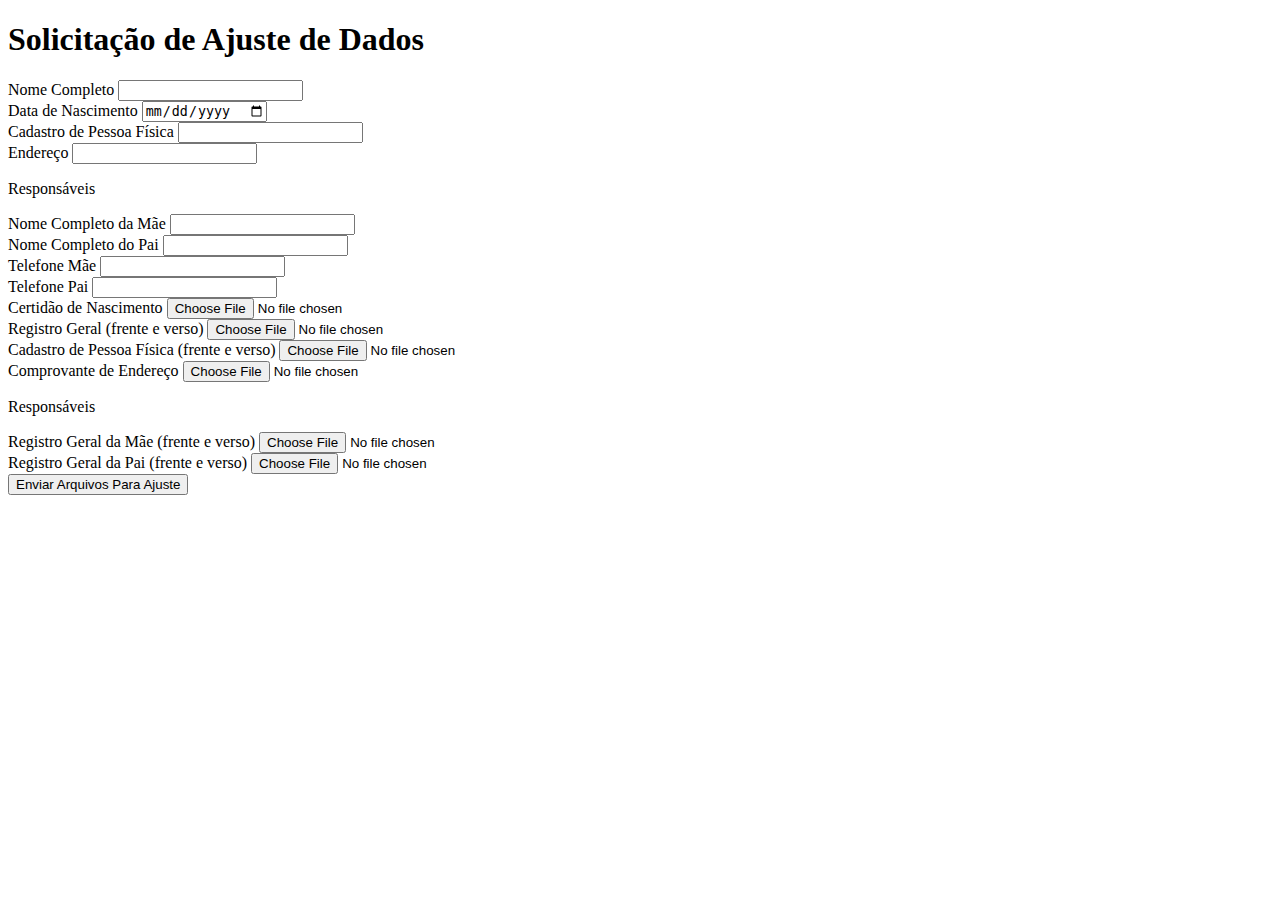
<file: src/main/resources/templates/ajuste.html>
<!-- ******************************************
*  Created On : Sun Jan 16 2022
*  Modelo de arquivo HTML para adicionar nova tela de conteúdo dentro do layout estabelecido no arquivo fragmentos/layout.html
******************************************* -->
<!DOCTYPE html>
<html xmlns:th="http://www.thymeleaf.org" th:replace="fragmentos/layout">
  <div th:fragment="conteudo" class="container">
    <!-- insira seu código aqui -->
    <h1 class="text-center text-white p-3">Solicitação de Ajuste de Dados</h1>
    <form class="was-validated row">
      <div class="col-sm-1 col-md-6 col-lg-6">
        <div>
          <label for="validationServer01" class="form-label"
            >Nome Completo</label
          >
          <input
            type="text"
            class="form-control is-valid"
            id="validationServer01"
            required
          />
        </div>
        <div>
          <label for="rg" class="form-label">Data de Nascimento</label>
          <input type="date" class="form-control is-valid" id="rg" required />
        </div>

        <div>
          <label for="cpf" class="form-label">Cadastro de Pessoa Física</label>
          <input
            type="number"
            class="form-control is-valid"
            id="cpf"
            required
          />
        </div>

        <div>
          <label for="endereco" class="form-label">Endereço</label>
          <input
            type="text"
            class="form-control is-valid"
            id="endereco"
            required
          />
        </div>

        <p class="text-center">Responsáveis</p>

        <div>
          <label for="mae" class="form-label">Nome Completo da Mãe</label>
          <input type="text" class="form-control is-valid" id="mae" required />
        </div>

        <div>
          <label for="pai" class="form-label">Nome Completo do Pai</label>
          <input type="text" class="form-control is-valid" id="mae" required />
        </div>

        <div>
          <label for="telMae" class="form-label">Telefone Mãe</label>
          <input
            type="tel"
            class="form-control is-valid"
            id="telMae"
            required
          />
        </div>

        <div>
          <label for="telPai" class="form-label">Telefone Pai</label>
          <input
            type="tel"
            class="form-control is-valid"
            id="telPai"
            required
          />
        </div>
      </div>

      <div class="col-sm-1 col-md-6 col-lg-6">
        <div>
          <label for="certidaoNascimento" class="form-label text-center"
            >Certidão de Nascimento</label
          >
          <input
            type="file"
            class="form-control"
            aria-label="file example"
            id="certidaoNascimento"
            required
          />
        </div>

        <div>
          <label for="registroGeral" class="form-label text-center"
            >Registro Geral (frente e verso)</label
          >
          <input
            type="file"
            class="form-control"
            aria-label="file example"
            id="registroGeral"
            required
          />
        </div>

        <div>
          <label for="cadastroPF" class="form-label text-center"
            >Cadastro de Pessoa Física (frente e verso)</label
          >
          <input
            type="file"
            class="form-control"
            aria-label="file example"
            id="cadastroPF"
            required
          />
        </div>

        <div>
          <label for="comprovanteEndereco" class="form-label text-center"
            >Comprovante de Endereço</label
          >
          <input
            type="file"
            class="form-control"
            aria-label="file example"
            id="comprovanteEndereco"
            required
          />
        </div>

        <p class="text-center">Responsáveis</p>

        <div>
          <label for="rgMae" class="form-label text-center"
            >Registro Geral da Mãe (frente e verso)</label
          >
          <input
            type="file"
            class="form-control"
            aria-label="file example"
            id="rgMae"
            required
          />
        </div>

        <div>
          <label for="rgPai" class="form-label text-center"
            >Registro Geral da Pai (frente e verso)</label
          >
          <input
            type="file"
            class="form-control"
            aria-label="file example"
            id="rgPai"
            required
          />
        </div>
      </div>
      <div class="d-grid gap-2 col-6 mx-auto mb-5 mt-5">
        <button class="btn btn-primary" type="button">
          Enviar Arquivos Para Ajuste
        </button>
      </div>
    </form>
  </div>
</html>
</file>
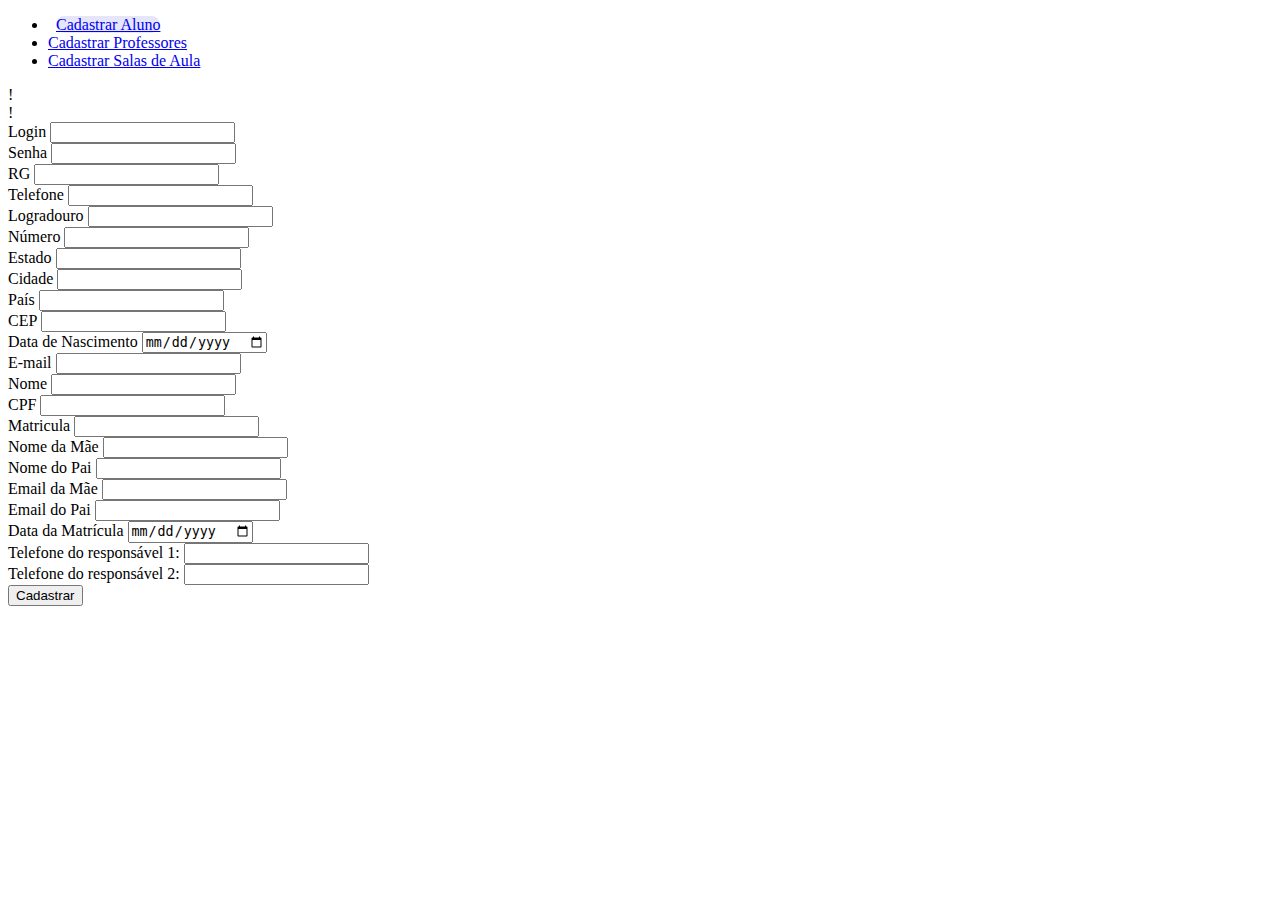
<file: src/main/resources/templates/cadastroaluno.html>
<!-- ******************************************
*  Created On : Sun Jan 16 2022
*  Modelo de arquivo HTML para adicionar nova tela de conteúdo dentro do layout estabelecido no arquivo fragmentos/layout.html
******************************************* -->
<!DOCTYPE html>
<html xmlns:th="http://www.thymeleaf.org" th:replace="fragmentos/layout">
  <div th:fragment="conteudo" class="container pb-4">
    <!-- insira seu código aqui -->
    <ul class="nav justify-content-center p-3">
      <li class="nav-item">
        <a
          class="nav-link"
          href="/cadastrosala"
          style="background-color: #e6e6fa; border-radius: 25px; margin: 8px"
          >Cadastrar Aluno</a
        >
      </li>
      <li class="nav-item">
        <a class="nav-link" href="/cadastroprofessor">Cadastrar Professores</a>
      </li>
      <li class="nav-item">
        <a class="nav-link" href="/cadastrosala">Cadastrar Salas de Aula</a>
      </li>
    </ul>
    <div
      class="alert alert-danger"
      role="alert"
      th:if="${!#strings.isEmpty(dangermensage)}"
    >
      <span th:text="${dangermensage}">!</span>
    </div>
    <div
      class="alert alert-success"
      role="alert"
      th:if="${!#strings.isEmpty(sucessmensage)}"
    >
      <span th:text="${sucessmensage}">!</span>
    </div>

    <form
      th:action="@{/cadastroaluno}"
      method="POST"
      th:object="${aluno}"
      class="mb-5"
    >
      <div class="input-group">
        <span class="input-group-text">Login</span>
        <input
          type="text"
          aria-label="Login"
          class="form-control"
          th:field="*{usuario.login}"
          maxlength="11"
          required
        />
        <div
          class="alert alert-warning"
          th:if="${#fields.hasErrors('usuario.login')}"
          th:errors="*{usuario.login}"
        ></div>
      </div>
      <div class="input-group">
        <span class="input-group-text">Senha</span>
        <input
          type="password"
          aria-label="Senha"
          class="form-control"
          th:field="*{usuario.senha}"
          maxlength="10"
          required
        />
      </div>
      <div class="input-group">
        <span class="input-group-text">RG</span>
        <input
          type="number"
          aria-label="RG"
          class="form-control"
          th:field="*{usuario.rg}"
          maxlength="11"
          required
        />
      </div>
      <div class="input-group">
        <span class="input-group-text">Telefone</span>
        <input
          type="number"
          aria-label="Telefone"
          class="form-control"
          th:field="*{usuario.telefone}"
          maxlength="11"
          required
        />
        <div
          class="alert alert-warning"
          th:if="${#fields.hasErrors('usuario.telefone')}"
          th:errors="*{usuario.telefone}"
        ></div>
        <div
          class="alert alert-warning"
          th:if="${#fields.hasErrors('usuario.telefone')}"
          th:errors="*{usuario.telefone}"
        ></div>
      </div>
      <div class="input-group">
        <span class="input-group-text">Logradouro</span>
        <input
          type="text"
          aria-label="Logradouro"
          class="form-control"
          th:field="*{usuario.logradouro}"
          required
        />
      </div>
      <div class="input-group">
        <span class="input-group-text">Número</span>
        <input
          type="text"
          aria-label="Número"
          class="form-control"
          th:field="*{usuario.numero}"
          required
        />
      </div>
      <div class="input-group">
        <span class="input-group-text">Estado</span>
        <input
          type="text"
          aria-label="Estado"
          class="form-control"
          th:field="*{usuario.estado}"
          required
        />
      </div>
      <div class="input-group">
        <span class="input-group-text">Cidade</span>
        <input
          type="text"
          aria-label="Cidade"
          class="form-control"
          th:field="*{usuario.cidade}"
          required
        />
      </div>
      <div class="input-group">
        <span class="input-group-text">País</span>
        <input
          type="text"
          aria-label="País"
          class="form-control"
          th:field="*{usuario.country}"
          required
        />
      </div>
      <div class="input-group">
        <span class="input-group-text">CEP</span>
        <input
          type="text"
          aria-label="CEP"
          class="form-control"
          th:field="*{usuario.cep}"
          required
        />
      </div>
      <div class="input-group">
        <span class="input-group-text">Data de Nascimento</span>
        <input
          type="date"
          aria-label="Data de Nascimento"
          class="form-control"
          th:field="*{usuario.dataNasc}"
          required
        />
      </div>
      <div class="input-group">
        <span class="input-group-text">E-mail</span>
        <input
          type="email"
          aria-label="E-mail"
          class="form-control"
          th:field="*{usuario.email}"
          required
        />
      </div>
      <div class="input-group">
        <span class="input-group-text">Nome</span>
        <input
          type="text"
          aria-label="Nome"
          class="form-control"
          th:field="*{usuario.nome}"
          required
        />
      </div>
      <div class="input-group">
        <span class="input-group-text">CPF</span>
        <input
          type="number"
          aria-label="CPF"
          class="form-control"
          th:field="*{usuario.cpf}"
          maxlength="11"
          minlength="11"
          required
        />
      </div>
      <div
        class="alert alert-warning"
        th:if="${#fields.hasErrors('usuario.cpf')}"
        th:errors="*{usuario.cpf}"
      ></div>
      <div class="input-group">
        <span class="input-group-text">Matricula</span>
        <input
          type="text"
          aria-label="Matricula"
          class="form-control"
          th:field="*{matricula}"
          maxlength="14"
        />
      </div>
      <div class="input-group">
        <span class="input-group-text">Nome da Mãe</span>
        <input
          type="text"
          aria-label="Nome da Mãe"
          class="form-control"
          th:field="*{nomeMae}"
          required
        />
      </div>
      <div class="input-group">
        <span class="input-group-text">Nome do Pai</span>
        <input
          type="text"
          aria-label="Nome do Pai"
          class="form-control"
          th:field="*{nomePai}"
          required
        />
      </div>
      <div class="input-group">
        <span class="input-group-text">Email da Mãe</span>
        <input
          type="text"
          aria-label="Email da Mãe"
          class="form-control"
          th:field="*{emailMae}"
          required
        />
      </div>
      <div class="input-group">
        <span class="input-group-text">Email do Pai</span>
        <input
          type="text"
          aria-label="Email do Pa"
          class="form-control"
          th:field="*{emailPai}"
          required
        />
      </div>
      <div
        class="alert alert-warning"
        th:if="${#fields.hasErrors('nomePai')}"
        th:errors="*{nomePai}"
      ></div>
      <div class="input-group">
        <span class="input-group-text">Data da Matrícula</span>
        <input
          type="date"
          aria-label="DataMatricula"
          class="form-control"
          th:field="*{dataMatricula}"
        />
      </div>
      <div class="input-group">
        <span class="input-group-text">Telefone do responsável 1:</span>
        <input
          type="number"
          aria-label="Telefone"
          class="form-control"
          th:field="*{telefoneMae}"
          maxlength="11"
          required
        />
        <div
          class="alert alert-warning"
          th:if="${#fields.hasErrors('telefoneMae')}"
          th:errors="*{telefoneMae}"
        ></div>
      </div>
      <div
        class="alert alert-warning"
        th:if="${#fields.hasErrors('telefoneMae')}"
        th:errors="*{telefoneMae}"
      ></div>
      <div class="input-group">
        <span class="input-group-text">Telefone do responsável 2:</span>
        <input
          type="number"
          aria-label="Telefone"
          class="form-control"
          th:field="*{telefonePai}"
          maxlength="11"
          required
        />
        <div
          class="alert alert-warning"
          th:if="${#fields.hasErrors('telefonePai')}"
          th:errors="*{telefonePai}"
        ></div>
      </div>
      <div
        class="alert alert-warning"
        th:if="${#fields.hasErrors('telefonePai')}"
        th:errors="*{telefonePai}"
      ></div>
      <div class="d-grid gap-2 col-sm-2 mx-auto pb-5">
        <input
          class="btn btn-primary btn-lg mt-3 ml-3"
          value="Cadastrar"
          type="submit"
        />
      </div>
    </form>
  </div>
</html>
</file>
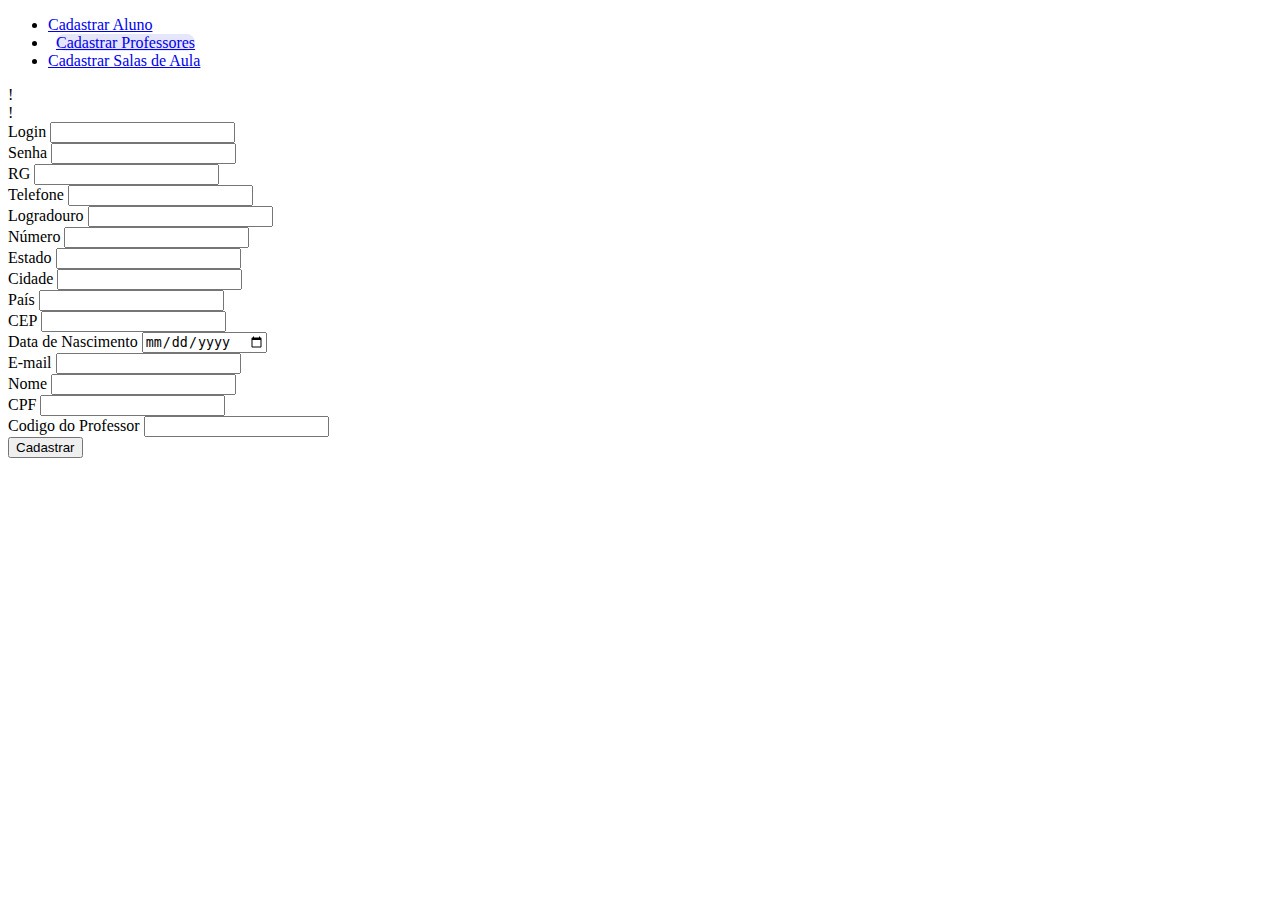
<file: src/main/resources/templates/cadastroprofessor.html>
<!-- ******************************************
*  Created On : Sun Jan 16 2022
*  Modelo de arquivo HTML para adicionar nova tela de conteúdo dentro do layout estabelecido no arquivo fragmentos/layout.html
******************************************* -->
<!DOCTYPE html>
<html xmlns:th="http://www.thymeleaf.org" th:replace="fragmentos/layout">
  <div th:fragment="conteudo" class="container pb-4">
    <!-- insira seu código aqui -->
    <ul class="nav justify-content-center p-3">
      <li class="nav-item">
        <a class="nav-link active" aria-current="page" href="/cadastroaluno"
          >Cadastrar Aluno</a
        >
      </li>
      <li class="nav-item">
        <a
          class="nav-link"
          href="/cadastrosala"
          style="background-color: #e6e6fa; border-radius: 25px; margin: 8px"
          >Cadastrar Professores</a
        >
      </li>
      <li class="nav-item">
        <a class="nav-link" href="/cadastrosala">Cadastrar Salas de Aula</a>
      </li>
    </ul>

    <div
      class="alert alert-danger"
      role="alert"
      th:if="${!#strings.isEmpty(dangermensage)}"
    >
      <span th:text="${dangermensage}">!</span>
    </div>
    <div
      class="alert alert-success"
      role="alert"
      th:if="${!#strings.isEmpty(sucessmensage)}"
    >
      <span th:text="${sucessmensage}">!</span>
    </div>
    <form
      th:action="@{/cadastroprofessor}"
      method="POST"
      th:object="${professor}"
      class="mb-5"
    >
      <div class="input-group">
        <span class="input-group-text">Login</span>
        <input
          type="text"
          aria-label="Login"
          class="form-control"
          th:field="*{usuario.login}"
          maxlength="11"
          required
        />
      </div>
      <div class="input-group">
        <span class="input-group-text">Senha</span>
        <input
          type="password"
          aria-label="Senha"
          class="form-control"
          th:field="*{usuario.senha}"
          maxlength="10"
          required
        />
      </div>
      <div class="input-group">
        <span class="input-group-text">RG</span>
        <input
          type="number"
          aria-label="RG"
          class="form-control"
          th:field="*{usuario.rg}"
          maxlength="11"
          required
        />
      </div>
      <div class="input-group">
        <span class="input-group-text">Telefone</span>
        <input
          type="number"
          aria-label="Telefone"
          class="form-control"
          th:field="*{usuario.telefone}"
          maxlength="11"
          required
        />
        <div
          class="alert alert-warning"
          th:if="${#fields.hasErrors('usuario.telefone')}"
          th:errors="*{usuario.telefone}"
        ></div>
      </div>
      <div class="input-group">
        <span class="input-group-text">Logradouro</span>
        <input
          type="text"
          aria-label="Logradouro"
          class="form-control"
          th:field="*{usuario.logradouro}"
          required
        />
      </div>
      <div class="input-group">
        <span class="input-group-text">Número</span>
        <input
          type="text"
          aria-label="Número"
          class="form-control"
          th:field="*{usuario.numero}"
          required
        />
      </div>
      <div class="input-group">
        <span class="input-group-text">Estado</span>
        <input
          type="text"
          aria-label="Estado"
          class="form-control"
          th:field="*{usuario.estado}"
          required
        />
      </div>
      <div class="input-group">
        <span class="input-group-text">Cidade</span>
        <input
          type="text"
          aria-label="Cidade"
          class="form-control"
          th:field="*{usuario.cidade}"
          required
        />
      </div>
      <div class="input-group">
        <span class="input-group-text">País</span>
        <input
          type="text"
          aria-label="País"
          class="form-control"
          th:field="*{usuario.country}"
          required
        />
      </div>
      <div class="input-group">
        <span class="input-group-text">CEP</span>
        <input
          type="text"
          aria-label="CEP"
          class="form-control"
          th:field="*{usuario.cep}"
          required
        />
      </div>
      <div class="input-group">
        <span class="input-group-text">Data de Nascimento</span>
        <input
          type="date"
          aria-label="Data de Nascimento"
          class="form-control"
          th:field="*{usuario.dataNasc}"
          required
        />
      </div>
      <div class="input-group">
        <span class="input-group-text">E-mail</span>
        <input
          type="email"
          aria-label="E-mail"
          class="form-control"
          th:field="*{usuario.email}"
          required
        />
      </div>
      <div class="input-group">
        <span class="input-group-text">Nome</span>
        <input
          type="text"
          aria-label="Nome"
          class="form-control"
          th:field="*{usuario.nome}"
          required
        />
      </div>
      <div class="input-group">
        <span class="input-group-text">CPF</span>
        <input
          type="number"
          aria-label="CPF"
          class="form-control"
          th:field="*{usuario.cpf}"
          maxlength="11"
          minlength="11"
          required
        />
      </div>
      <div class="input-group">
        <span class="input-group-text">Codigo do Professor</span>
        <input
          type="number"
          aria-label="Cod_Prof"
          class="form-control"
          th:field="*{cod_professor}"
          maxlength="11"
          minlength="11"
          required
        />
      </div>
      <div class="d-grid gap-2 col-sm-2 mx-auto pb-5">
        <input
          class="btn btn-primary btn-lg mt-3 ml-3"
          value="Cadastrar"
          type="submit"
        />
      </div>
    </form>
  </div>
</html>
</file>
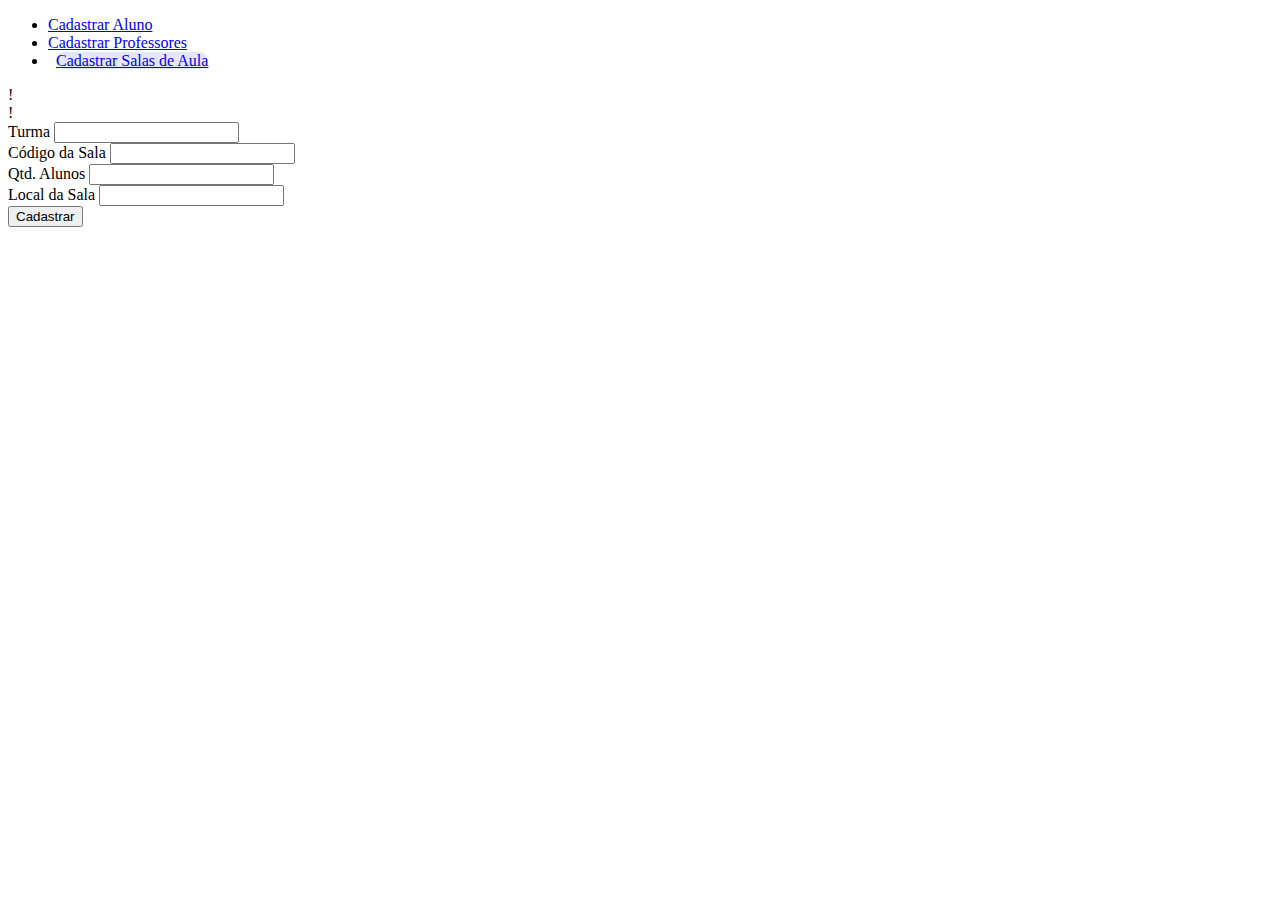
<file: src/main/resources/templates/cadastrosala.html>
<!-- ******************************************
*  Created On : Sun Jan 16 2022
*  Modelo de arquivo HTML para adicionar nova tela de conteúdo dentro do layout estabelecido no arquivo fragmentos/layout.html
******************************************* -->
<!DOCTYPE html>
<html xmlns:th="http://www.thymeleaf.org" th:replace="fragmentos/layout">
  <div th:fragment="conteudo" class="container">
    <!-- insira seu código aqui -->
    <ul class="nav justify-content-center p-3">
      <li class="nav-item">
        <a class="nav-link active" aria-current="page" href="/cadastroaluno"
          >Cadastrar Aluno</a
        >
      </li>
      <li class="nav-item">
        <a class="nav-link" href="/cadastroprofessor">Cadastrar Professores</a>
      </li>
      <li class="nav-item">
        <a
          class="nav-link"
          href="/cadastrosala"
          style="background-color: #e6e6fa; border-radius: 25px; margin: 8px"
          >Cadastrar Salas de Aula</a
        >
      </li>
    </ul>
    <div
      class="alert alert-danger"
      role="alert"
      th:if="${!#strings.isEmpty(dangermensage)}"
    >
      <span th:text="${dangermensage}">!</span>
    </div>
    <div
      class="alert alert-success"
      role="alert"
      th:if="${!#strings.isEmpty(sucessmensage)}"
    >
      <span th:text="${sucessmensage}">!</span>
    </div>
    <form
      action=""
      th:action="@{/cadastrosala}"
      method="POST"
      th:object="${sala}"
      class="pb-4"
    >
      <div class="input-group">
        <span class="input-group-text">Turma</span>
        <input
          type="text"
          aria-label="Código"
          class="form-control"
          th:field="*{turma}"
          required
        />
      </div>
      <div class="input-group">
        <span class="input-group-text">Código da Sala</span>
        <input
          type="number"
          aria-label="Código"
          class="form-control"
          th:field="*{cod_sala}"
          required
        />
      </div>
      <div class="input-group">
        <span class="input-group-text">Qtd. Alunos</span>
        <input
          type="number"
          aria-label="Qtd"
          class="form-control"
          th:field="*{qtd_alunos}"
          required
        />
      </div>
      <div class="input-group">
        <span class="input-group-text">Local da Sala</span>
        <input
          type="text"
          aria-label="sala"
          class="form-control"
          th:field="*{local_sala}"
          required
        />
      </div>
      <div class="d-grid gap-2 col-sm-2 mx-auto pb-5">
        <input
          class="btn btn-primary btn-lg mt-4 ml-3"
          value="Cadastrar"
          type="submit"
        />
      </div>
    </form>
  </div>
</html>
</file>
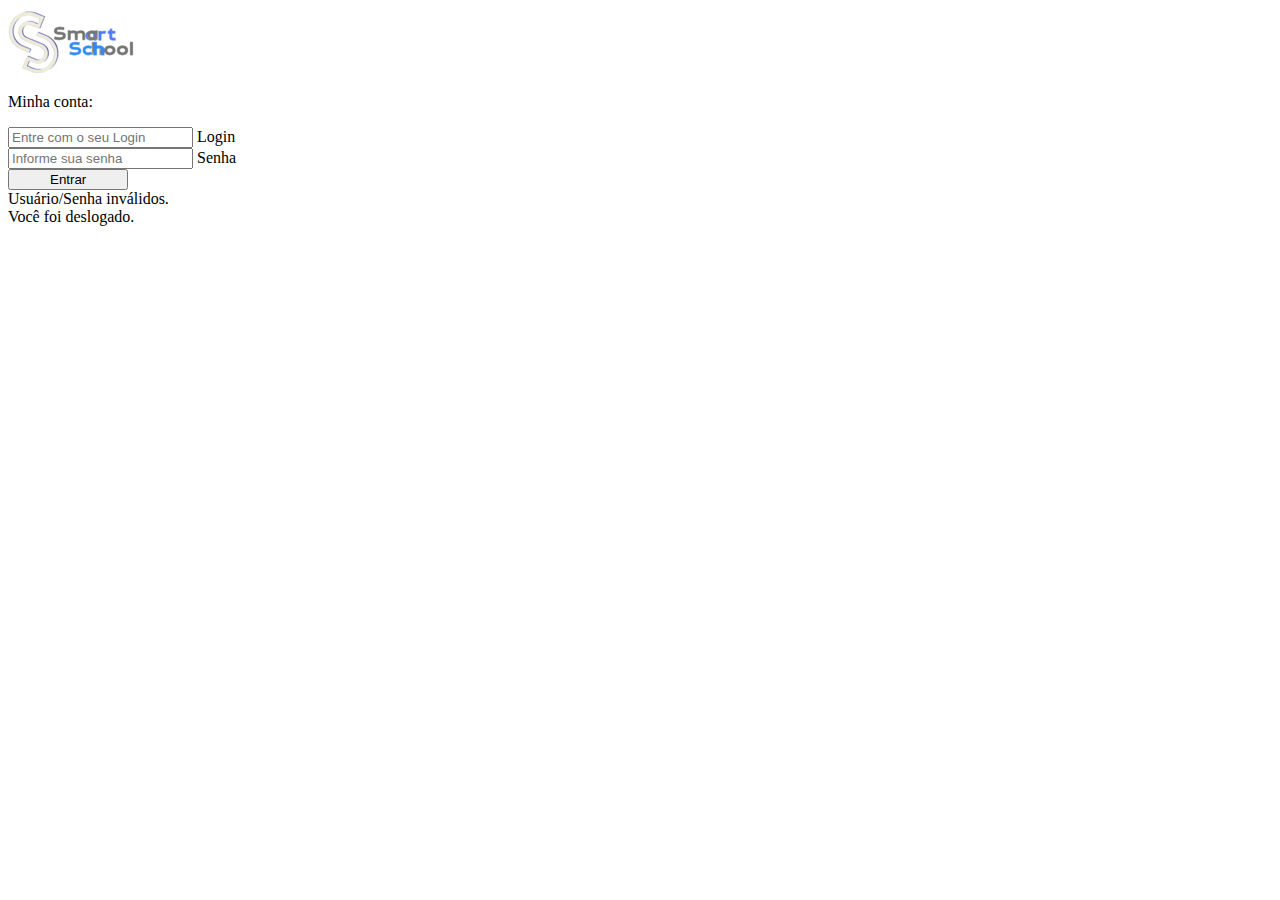
<file: src/main/resources/templates/login.html>
<!-- ******************************************
*  Created On : Sun Jan 16 2022
*  Modelo de arquivo HTML para adicionar nova tela de conteúdo dentro do layout estabelecido no arquivo fragmentos/layout.html
******************************************* -->
<!DOCTYPE html>
<html xmlns:th="http://www.thymeleaf.org" th:replace="fragmentos/layout">
  <div th:fragment="conteudo" class="container">
    <!-- insira seu código aqui -->
    <div>
      <section class="vh-100">
        <div class="container-fluid h-custom">
          <div
            class="row d-flex justify-content-center align-items-center h-100"
          >
            <div
              class="col-md-8 col-lg-6 col-xl-4 offset-xl-1 login p-4 m-auto mt-5"
            >
              <form th:action="@{/login}" method="post">
                <div
                  class="d-flex flex-row align-items-center justify-content-center justify-content-lg-start"
                >
                  <a class="navbar-brand" href="/">
                    <img
                      class="img-fluid"
                      src="../static/img/logo.png"
                      th:attr="src=@{/img/logo.png},title=#{logo},alt=#{logo}"
                    />
                  </a>
                  <p class="lead fw-normal mb-0 me-3">Minha conta:</p>
                </div>

                <div class="divider d-flex align-items-center my-4"></div>

                <!-- User input -->
                <div class="form-outline mb-4">
                  <input
                    type="text"
                    id="form3Example3"
                    class="form-control form-control-lg"
                    placeholder="Entre com o seu Login"
                    name="username"
                  />
                  <label class="form-label" for="form3Example3">Login</label>
                </div>

                <!-- Password input -->
                <div class="form-outline mb-3">
                  <input
                    type="password"
                    id="form3Example4"
                    class="form-control form-control-lg"
                    placeholder="Informe sua senha"
                    name="password"
                  />
                  <label class="form-label" for="form3Example4">Senha</label>
                </div>

                <!-- <div class="
                                            d-flex
                                            justify-content-between
                                            align-items-center
                                        ">
        
                <div class="form-check mb-0">
                  <input class="form-check-input me-2" type="checkbox" value="" id="form2Example3" />
                  <label class="form-check-label" for="form2Example3">
                    Lembrar!
                  </label>
                </div>
              </div> -->

                <div class="text-center text-lg-start mt-4 pt-2">
                  <input
                    value="Entrar"
                    type="submit"
                    class="btn btn-primary btn-lg"
                    style="padding-left: 2.5rem; padding-right: 2.5rem"
                  />
                </div>
              </form>

              <div th:if="${param.error}">Usuário/Senha inválidos.</div>
              <div th:if="${param.logout}">Você foi deslogado.</div>
            </div>
          </div>
        </div>
      </section>
    </div>
  </div>
</html>
</file>
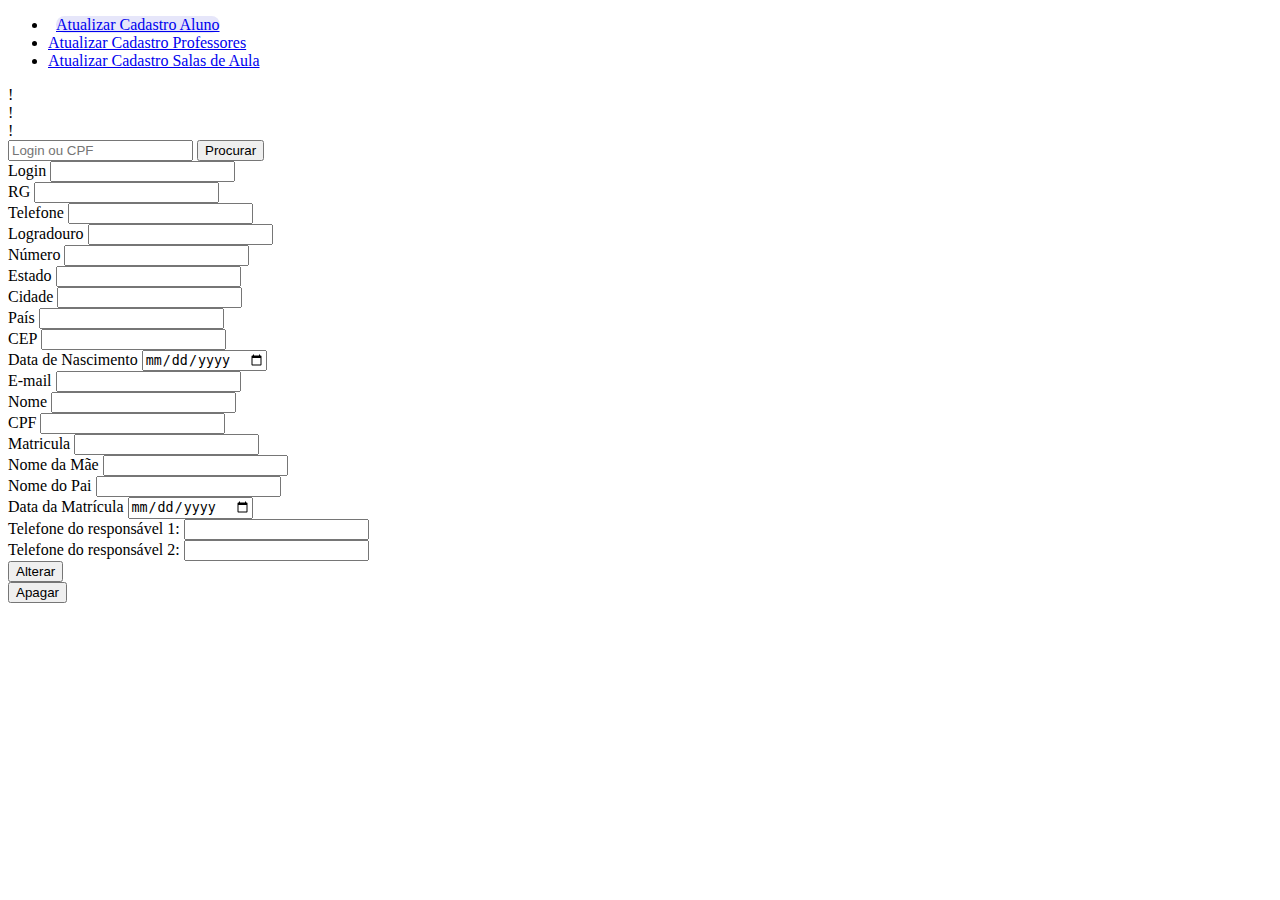
<file: src/main/resources/templates/manteralunos.html>
<!-- ******************************************
*  Created On : Sun Jan 16 2022
*  Modelo de arquivo HTML para adicionar nova tela de conteúdo dentro do layout estabelecido no arquivo fragmentos/layout.html
******************************************* -->
<!DOCTYPE html>
<html xmlns:th="http://www.thymeleaf.org" th:replace="fragmentos/layout">
  <div th:fragment="conteudo" class="container pb-5">
    <!-- insira seu código aqui -->
    <ul class="nav justify-content-center p-3">
      <li class="nav-item">
        <a
          class="nav-link active"
          aria-current="page"
          href="/manteralunos"
          style="background-color: #e6e6fa; border-radius: 25px; margin: 8px"
          >Atualizar Cadastro Aluno</a
        >
      </li>
      <li class="nav-item">
        <a class="nav-link" href="/manterprofessores"
          >Atualizar Cadastro Professores</a
        >
      </li>
      <li class="nav-item">
        <a class="nav-link" href="/mantersala"
          >Atualizar Cadastro Salas de Aula</a
        >
      </li>
    </ul>

    <div class="alert alert-danger" role="alert" th:if="${error}">
      <span th:text="${error}">!</span>
    </div>
    <div
      class="alert alert-danger"
      role="alert"
      th:if="${!#strings.isEmpty(dangermensage)}"
    >
      <span th:text="${dangermensage}">!</span>
    </div>
    <div
      class="alert alert-success"
      role="alert"
      th:if="${!#strings.isEmpty(sucessmensage)}"
    >
      <span th:text="${sucessmensage}">!</span>
    </div>

    <form class="input-group pb-5" th:action="@{/manteralunos}">
      <input
        type="text"
        class="form-control"
        placeholder="Login ou CPF"
        th:name="identidadeAluno"
      />
      <button
        class="btn btn-outline-secondary"
        id="button-addon2"
        type="submit"
      >
        Procurar
      </button>
    </form>

    <form
      class=""
      th:action="@{/manteralunos}"
      method="POST"
      th:object="${aluno}"
    >
      <div class="input-group">
        <span class="input-group-text">Login</span>
        <input
          type="text"
          aria-label="Login"
          class="form-control"
          th:field="*{usuario.login}"
          maxlength="10"
          readonly
        />
      </div>

      <div class="input-group">
        <span class="input-group-text">RG</span>
        <input
          type="number"
          aria-label="RG"
          class="form-control"
          th:field="*{usuario.rg}"
          maxlength="11"
          required
        />
      </div>
      <div class="input-group">
        <span class="input-group-text">Telefone</span>
        <input
          type="number"
          aria-label="Telefone"
          class="form-control"
          th:field="*{usuario.telefone}"
          maxlength="11"
          required
        />
        <div
          class="alert alert-warning"
          th:if="${#fields.hasErrors('usuario.telefone')}"
          th:errors="*{usuario.telefone}"
        ></div>
      </div>
      <div class="input-group">
        <span class="input-group-text">Logradouro</span>
        <input
          type="text"
          aria-label="Logradouro"
          class="form-control"
          th:field="*{usuario.logradouro}"
          required
        />
      </div>
      <div class="input-group">
        <span class="input-group-text">Número</span>
        <input
          type="number"
          aria-label="Número"
          class="form-control"
          th:field="*{usuario.numero}"
          required
        />
      </div>
      <div class="input-group">
        <span class="input-group-text">Estado</span>
        <input
          type="text"
          aria-label="Estado"
          class="form-control"
          th:field="*{usuario.estado}"
          required
        />
      </div>
      <div class="input-group">
        <span class="input-group-text">Cidade</span>
        <input
          type="text"
          aria-label="Cidade"
          class="form-control"
          th:field="*{usuario.cidade}"
          required
        />
      </div>
      <div class="input-group">
        <span class="input-group-text">País</span>
        <input
          type="text"
          aria-label="País"
          class="form-control"
          th:field="*{usuario.country}"
          required
        />
      </div>
      <div class="input-group">
        <span class="input-group-text">CEP</span>
        <input
          type="number"
          aria-label="CEP"
          class="form-control"
          th:field="*{usuario.cep}"
          required
        />
      </div>
      <div class="input-group">
        <span class="input-group-text">Data de Nascimento</span>
        <input
          type="date"
          aria-label="Data de Nascimento"
          class="form-control"
          th:field="*{usuario.dataNasc}"
          required
        />
      </div>
      <div class="input-group">
        <span class="input-group-text">E-mail</span>
        <input
          type="email"
          aria-label="E-mail"
          class="form-control"
          th:field="*{usuario.email}"
          required
        />
      </div>
      <div class="input-group">
        <span class="input-group-text">Nome</span>
        <input
          type="text"
          aria-label="Nome"
          class="form-control"
          th:field="*{usuario.nome}"
          required
        />
      </div>
      <div class="input-group">
        <span class="input-group-text">CPF</span>
        <input
          type="number"
          aria-label="CPF"
          class="form-control"
          th:field="*{usuario.cpf}"
          maxlength="11"
          minlength="11"
          readonly
        />
      </div>
      <div
        class="alert alert-warning"
        th:if="${#fields.hasErrors('usuario.cpf')}"
        th:errors="*{usuario.cpf}"
      ></div>
      <div class="input-group">
        <span class="input-group-text">Matricula</span>
        <input
          type="text"
          aria-label="Matricula"
          class="form-control"
          th:field="*{matricula}"
          maxlength="14"
        />
      </div>
      <div class="input-group">
        <span class="input-group-text">Nome da Mãe</span>
        <input
          type="text"
          aria-label="Nome da Mãe"
          class="form-control"
          th:field="*{nomeMae}"
          required
        />
      </div>
      <div class="input-group">
        <span class="input-group-text">Nome do Pai</span>
        <input
          type="text"
          aria-label="Nome do Pai"
          class="form-control"
          th:field="*{nomePai}"
          required
        />
      </div>
      <div class="input-group">
        <span class="input-group-text">Data da Matrícula</span>
        <input
          type="date"
          aria-label="DataMatricula"
          class="form-control"
          th:field="*{dataMatricula}"
        />
      </div>
      <div class="input-group">
        <span class="input-group-text">Telefone do responsável 1:</span>
        <input
          type="number"
          aria-label="Telefone"
          class="form-control"
          th:field="*{telefoneMae}"
          maxlength="11"
          required
        />
        <div
          class="alert alert-warning"
          th:if="${#fields.hasErrors('telefoneMae')}"
          th:errors="*{telefoneMae}"
        ></div>
      </div>
      <div
        class="alert alert-warning"
        th:if="${#fields.hasErrors('telefoneMae')}"
        th:errors="*{telefoneMae}"
      ></div>
      <div class="input-group">
        <span class="input-group-text">Telefone do responsável 2:</span>
        <input
          type="number"
          aria-label="Telefone"
          class="form-control"
          th:field="*{telefonePai}"
          maxlength="11"
          required
        />
        <div
          class="alert alert-warning"
          th:if="${#fields.hasErrors('telefonePai')}"
          th:errors="*{telefonePai}"
        ></div>
      </div>
      <div
        class="alert alert-warning"
        th:if="${#fields.hasErrors('telefonePai')}"
        th:errors="*{telefonePai}"
      ></div>
      <div
        class="d-flex justify-content-center align-items-center p-3 align-baseline"
      >
        <button class="btn btn-primary btn-lg" type="submit">Alterar</button>
      </div>
    </form>
    <form th:action="@{/manteralunos}" th:method="delete">
      <input type="hidden" th:name="login" th:value="${aluno?.usuario.login}" />
      <div
        class="d-flex justify-content-center align-items-center p-3 mb-5 align-baseline"
      >
        <button class="btn btn-danger btn-lg" type="submit">Apagar</button>
      </div>
    </form>
  </div>
</html>
</file>
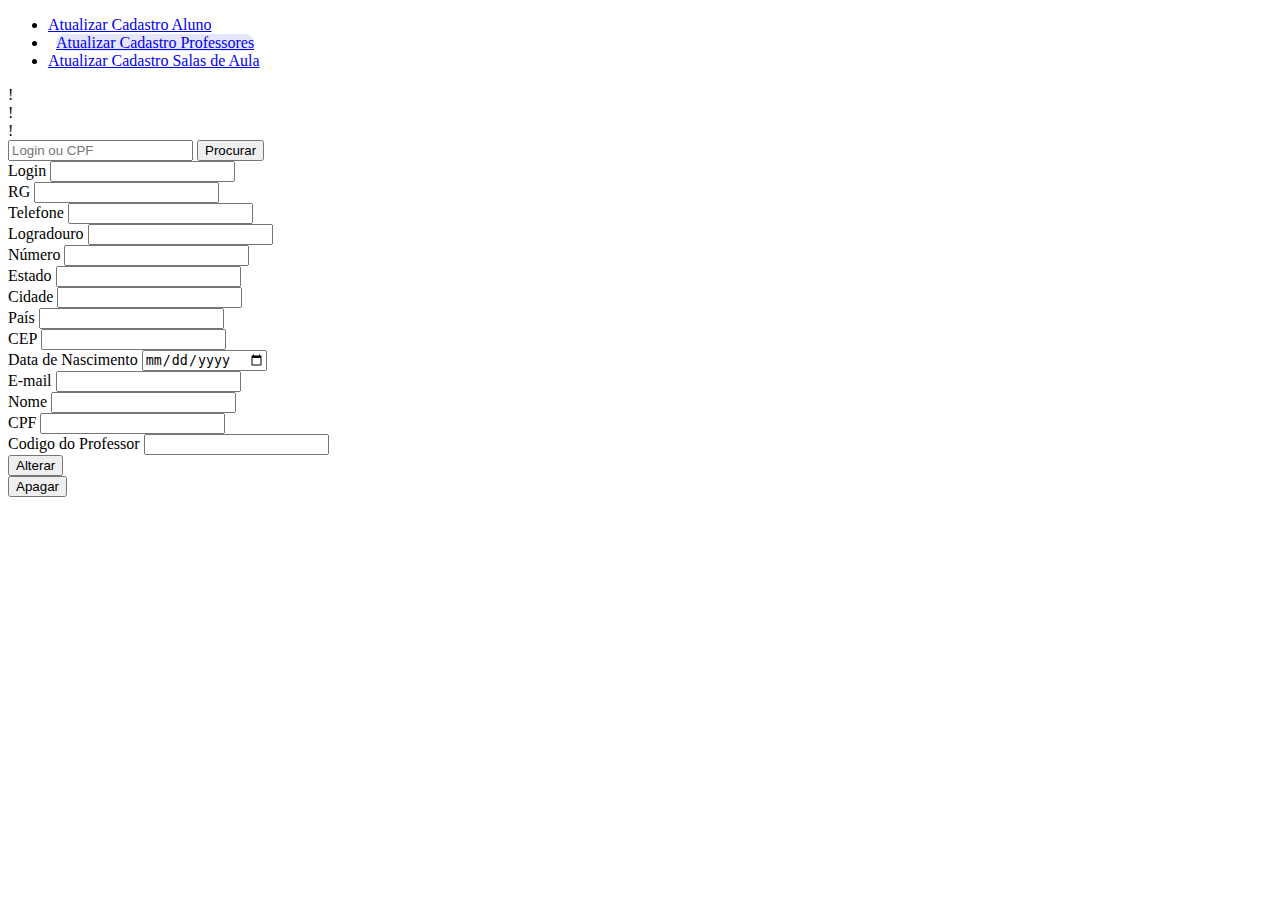
<file: src/main/resources/templates/manterprofessores.html>
<!-- ******************************************
*  Created On : Sun Jan 16 2022
*  Modelo de arquivo HTML para adicionar nova tela de conteúdo dentro do layout estabelecido no arquivo fragmentos/layout.html
******************************************* -->
<!DOCTYPE html>
<html xmlns:th="http://www.thymeleaf.org" th:replace="fragmentos/layout">
  <div th:fragment="conteudo" class="container pb-5">
    <!-- insira seu código aqui -->
    <ul class="nav justify-content-center p-3">
      <li class="nav-item">
        <a class="nav-link active" aria-current="page" href="/manteralunos"
          >Atualizar Cadastro Aluno</a
        >
      </li>
      <li class="nav-item">
        <a
          class="nav-link"
          href="/manterprofessores"
          style="background-color: #e6e6fa; border-radius: 25px; margin: 8px"
          >Atualizar Cadastro Professores</a
        >
      </li>
      <li class="nav-item">
        <a class="nav-link" href="/mantersala"
          >Atualizar Cadastro Salas de Aula</a
        >
      </li>
    </ul>

    <div class="alert alert-danger" role="alert" th:if="${error}">
      <span th:text="${error}">!</span>
    </div>
    <div
      class="alert alert-danger"
      role="alert"
      th:if="${!#strings.isEmpty(dangermensage)}"
    >
      <span th:text="${dangermensage}">!</span>
    </div>
    <div
      class="alert alert-success"
      role="alert"
      th:if="${!#strings.isEmpty(sucessmensage)}"
    >
      <span th:text="${sucessmensage}">!</span>
    </div>

    <form class="input-group pb-5" th:action="@{/manterprofessores}">
      <input
        type="text"
        class="form-control"
        placeholder="Login ou CPF"
        th:name="identidadeProfessor"
      />
      <button
        class="btn btn-outline-secondary"
        id="button-addon2"
        type="submit"
      >
        Procurar
      </button>
    </form>
    <form
      action="/manterprofessores"
      method="POST"
      th:object="${professor}"
      class="vh-100"
    >
      <div class="input-group">
        <span class="input-group-text">Login</span>
        <input
          type="text"
          aria-label="Login"
          class="form-control"
          th:field="*{usuario.login}"
          maxlength="10"
          readonly
        />
      </div>
      <div class="input-group">
        <span class="input-group-text">RG</span>
        <input
          type="number"
          aria-label="RG"
          class="form-control"
          th:field="*{usuario.rg}"
          maxlength="11"
          required
        />
      </div>
      <div class="input-group">
        <span class="input-group-text">Telefone</span>
        <input
          type="number"
          aria-label="Telefone"
          class="form-control"
          th:field="*{usuario.telefone}"
          maxlength="11"
          required
        />
        <div
          class="alert alert-warning"
          th:if="${#fields.hasErrors('usuario.telefone')}"
          th:errors="*{usuario.telefone}"
        ></div>
      </div>
      <div class="input-group">
        <span class="input-group-text">Logradouro</span>
        <input
          type="text"
          aria-label="Logradouro"
          class="form-control"
          th:field="*{usuario.logradouro}"
          required
        />
      </div>
      <div class="input-group">
        <span class="input-group-text">Número</span>
        <input
          type="number"
          aria-label="Número"
          class="form-control"
          th:field="*{usuario.numero}"
          required
        />
      </div>
      <div class="input-group">
        <span class="input-group-text">Estado</span>
        <input
          type="text"
          aria-label="Estado"
          class="form-control"
          th:field="*{usuario.estado}"
          required
        />
      </div>
      <div class="input-group">
        <span class="input-group-text">Cidade</span>
        <input
          type="text"
          aria-label="Cidade"
          class="form-control"
          th:field="*{usuario.cidade}"
          required
        />
      </div>
      <div class="input-group">
        <span class="input-group-text">País</span>
        <input
          type="text"
          aria-label="País"
          class="form-control"
          th:field="*{usuario.country}"
          required
        />
      </div>
      <div class="input-group">
        <span class="input-group-text">CEP</span>
        <input
          type="number"
          aria-label="CEP"
          class="form-control"
          th:field="*{usuario.cep}"
          required
        />
      </div>
      <div class="input-group">
        <span class="input-group-text">Data de Nascimento</span>
        <input
          type="date"
          aria-label="Data de Nascimento"
          class="form-control"
          th:field="*{usuario.dataNasc}"
          required
        />
      </div>
      <div class="input-group">
        <span class="input-group-text">E-mail</span>
        <input
          type="email"
          aria-label="E-mail"
          class="form-control"
          th:field="*{usuario.email}"
          required
        />
      </div>
      <div class="input-group">
        <span class="input-group-text">Nome</span>
        <input
          type="text"
          aria-label="Nome"
          class="form-control"
          th:field="*{usuario.nome}"
          required
        />
      </div>
      <div class="input-group">
        <span class="input-group-text">CPF</span>
        <input
          type="number"
          aria-label="CPF"
          class="form-control"
          th:field="*{usuario.cpf}"
          maxlength="11"
          minlength="11"
          readonly
        />
      </div>
      <div
        class="alert alert-warning"
        th:if="${#fields.hasErrors('usuario.cpf')}"
        th:errors="*{usuario.cpf}"
      ></div>
      <div class="input-group">
        <span class="input-group-text">Codigo do Professor</span>
        <input
          type="number"
          aria-label="cod_professor"
          class="form-control"
          th:field="*{cod_professor}"
          maxlength="11"
          minlength="11"
        />
      </div>

      <div class="d-flex justify-content-center align-items-center mx-auto p-3">
        <button class="btn btn-primary btn-lg" type="submit">Alterar</button>
      </div>
    </form>
    <form th:action="@{/manterprofessores}" th:method="delete">
      <input
        type="hidden"
        th:name="login"
        th:value="${professor?.usuario.login}"
      />
      <div class="d-flex justify-content-center align-items-center p-3 mb-5">
        <button class="btn btn-danger btn-lg" type="submit">Apagar</button>
      </div>
    </form>
  </div>
</html>
</file>
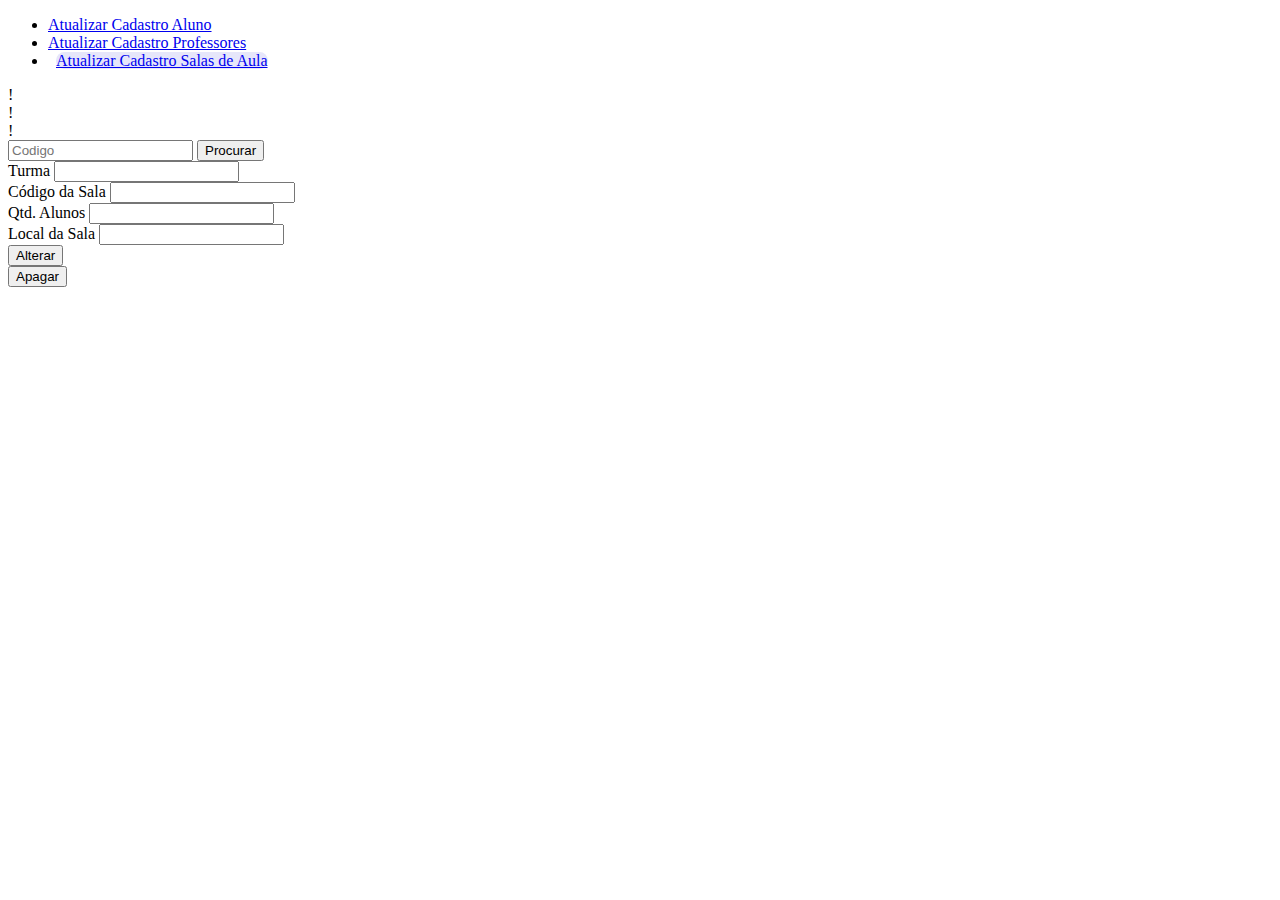
<file: src/main/resources/templates/mantersala.html>
<!-- ******************************************
*  Created On : Sun Jan 16 2022
*  Modelo de arquivo HTML para adicionar nova tela de conteúdo dentro do layout estabelecido no arquivo fragmentos/layout.html
******************************************* -->
<!DOCTYPE html>
<html xmlns:th="http://www.thymeleaf.org" th:replace="fragmentos/layout">
  <div th:fragment="conteudo" class="container pb-5 mb-1">
    <!-- insira seu código aqui -->
    <ul class="nav justify-content-center p-3">
      <li class="nav-item">
        <a class="nav-link active" aria-current="page" href="/manteralunos"
          >Atualizar Cadastro Aluno</a
        >
      </li>
      <li class="nav-item">
        <a class="nav-link" href="/manterprofessores"
          >Atualizar Cadastro Professores</a
        >
      </li>
      <li class="nav-item">
        <a
          class="nav-link"
          href="/mantersala"
          style="background-color: #e6e6fa; border-radius: 25px; margin: 8px"
          >Atualizar Cadastro Salas de Aula</a
        >
      </li>
    </ul>

    <div class="alert alert-danger" role="alert" th:if="${error}">
      <span th:text="${error}">!</span>
    </div>
    <div
      class="alert alert-danger"
      role="alert"
      th:if="${!#strings.isEmpty(dangermensage)}"
    >
      <span th:text="${dangermensage}">!</span>
    </div>
    <div
      class="alert alert-success"
      role="alert"
      th:if="${!#strings.isEmpty(sucessmensage)}"
    >
      <span th:text="${sucessmensage}">!</span>
    </div>

    <form class="input-group pb-5" th:action="@{/mantersala}">
      <input
        type="text"
        class="form-control"
        placeholder="Codigo"
        th:name="identidadeSala"
      />
      <button
        class="btn btn-outline-secondary"
        id="button-addon2"
        type="submit"
      >
        Procurar
      </button>
    </form>

    <form
      class="vh-100"
      th:action="@{/mantersala}"
      method="POST"
      th:object="${sala}"
    >
      <div class="input-group">
        <span class="input-group-text">Turma</span>
        <input
          type="text"
          aria-label="Código"
          class="form-control"
          th:field="*{turma}"
        />
      </div>
      <div class="input-group">
        <span class="input-group-text">Código da Sala</span>
        <input
          type="number"
          aria-label="Código"
          class="form-control"
          th:field="*{cod_sala}"
        />
      </div>
      <div class="input-group">
        <span class="input-group-text">Qtd. Alunos</span>
        <input
          type="number"
          size="200"
          aria-label="Qtd"
          class="form-control"
          th:field="*{qtd_alunos}"
        />
      </div>
      <div class="input-group">
        <span class="input-group-text">Local da Sala</span>
        <input
          type="text"
          aria-label="sala"
          class="form-control"
          th:field="*{local_sala}"
        />
      </div>
      <div class="d-flex justify-content-center align-items-center mb-5">
        <div class="p-3">
          <input
            type="submit"
            class="btn btn-primary btn-lg"
            formaction="/mantersala"
            value="Alterar"
          />
        </div>
        <input type="hidden" th:name="sala" th:value="${sala?.cod_sala}" />
        <div class="p-3">
          <input
            type="submit"
            class="btn btn-danger btn-lg"
            formaction="/excluirsala"
            value="Apagar"
          />
        </div>
      </div>
    </form>
  </div>
</html>
</file>
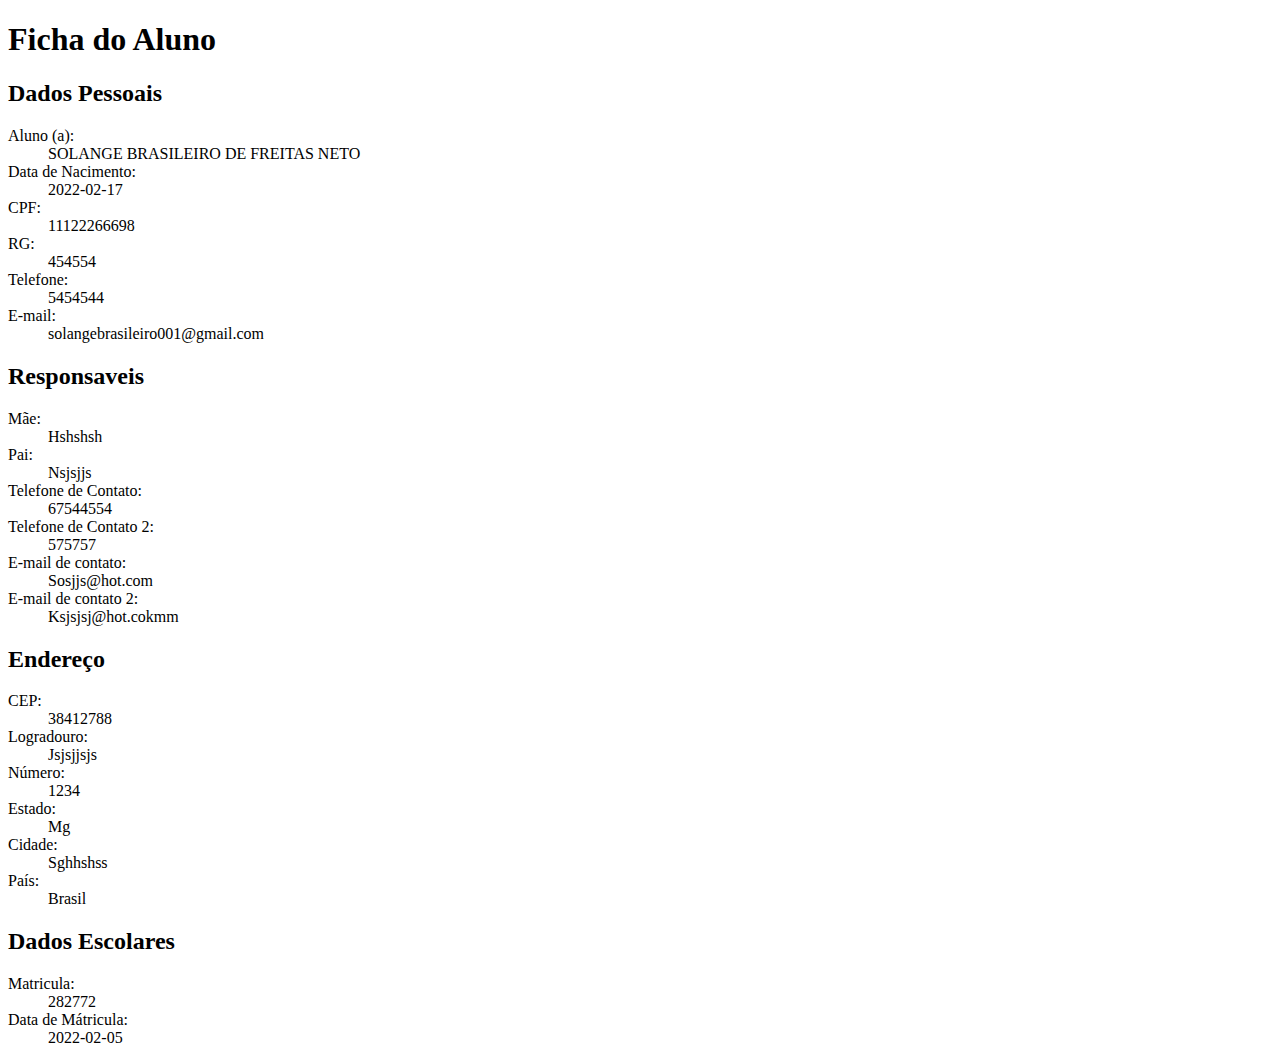
<file: src/main/resources/templates/pagaluno.html>
<!-- ******************************************
*  Created On : Sun Jan 16 2022
*  Modelo de arquivo HTML para adicionar nova tela de conteúdo dentro do layout estabelecido no arquivo fragmentos/layout.html
******************************************* -->
<!DOCTYPE html>
<html xmlns:th="http://www.thymeleaf.org" th:replace="fragmentos/layout">
    <div th:fragment="conteudo" class="container p-4">
        <!-- insira seu código aqui -->
        <div class="" th:object="${usuario}">
            <h1 class="text-center text-secondary p-3">Ficha do Aluno</h1>
            <div class="container p-3 m-auto border">
            <div class="row">

<div class="col bg-secondary rounded m-3">
        <h2 class="text-center text-white">Dados Pessoais</h2>
        <!---->
        <dt class="col text-center">Aluno (a):</dt>
        <dd class="col text-center">SOLANGE BRASILEIRO DE FREITAS NETO</dd>
        <!---->
        <dt class="col text-center">Data de Nacimento:</dt>
        <dd class="col text-center">2022-02-17</dd>
        <!---->
        <dt class="col text-center">CPF:</dt>
        <dd class="col text-center">11122266698</dd>
        <!---->
        <dt class="col text-center">RG:</dt>
        <dd class="col text-center">454554</dd>
        <!---->
        <dt class="col text-center">Telefone:</dt>
        <dd class="col text-center">5454544</dd>
        <!---->
        <dt class="col text-center">E-mail:</dt>
        <dd class="col text-center">solangebrasileiro001@gmail.com</dd>
      </div>

      <div class="col bg-secondary rounded m-3">
        <h2 class="text-center text-white">Responsaveis</h2>

        <dt class="col text-center">Mãe:</dt>
        <dd class="col text-center">Hshshsh</dd>

        <dt class="col text-center">Pai:</dt>
        <dd class="col text-center">Nsjsjjs</dd>

        <dt class="col text-center">Telefone de Contato:</dt>
        <dd class="col text-center">67544554</dd>

        <dt class="col text-center">Telefone de Contato 2:</dt>
        <dd class="col text-center">575757</dd>

        <dt class="col text-center">E-mail de contato:</dt>
        <dd class="col text-center">Sosjjs@hot.com</dd>

        <dt class="col text-center">E-mail de contato 2:</dt>
        <dd class="col text-center">Ksjsjsj@hot.cokmm</dd>

      </div><div class="col bg-secondary rounded m-3">
        <h2 class="text-center text-white">Endereço</h2>
        <!---->
        <dt class="col text-center">CEP:</dt>
        <dd class="col text-center">38412788</dd>
        <!---->
        <dt class="col text-center">Logradouro:</dt>
        <dd class="col text-center">Jsjsjjsjs</dd>
        <!---->
        <dt class="col text-center">Número:</dt>
        <dd class="col text-center">1234</dd>
        <!---->
        <dt class="col text-center">Estado:</dt>
        <dd class="col text-center">Mg</dd>
        <!---->
        <dt class="col text-center">Cidade:</dt>
        <dd class="col text-center">Sghhshss</dd>
        <!---->
        <dt class="col text-center">País:</dt>
        <dd class="col text-center">Brasil</dd>

      </div><div class="col bg-secondary rounded m-3">
        <h2 class="text-center text-white">Dados Escolares</h2>

        <dt class="col text-center">Matricula:</dt>
        <dd class="col text-center">282772</dd>

        <dt class="col text-center">Data de Mátricula:</dt>
        <dd class="col text-center">2022-02-05</dd>
    </div>
    </div><!-- insira seu código aqui -->
  </div>

<div class="row p-5"></div>
    </div>
</html>
</file>
